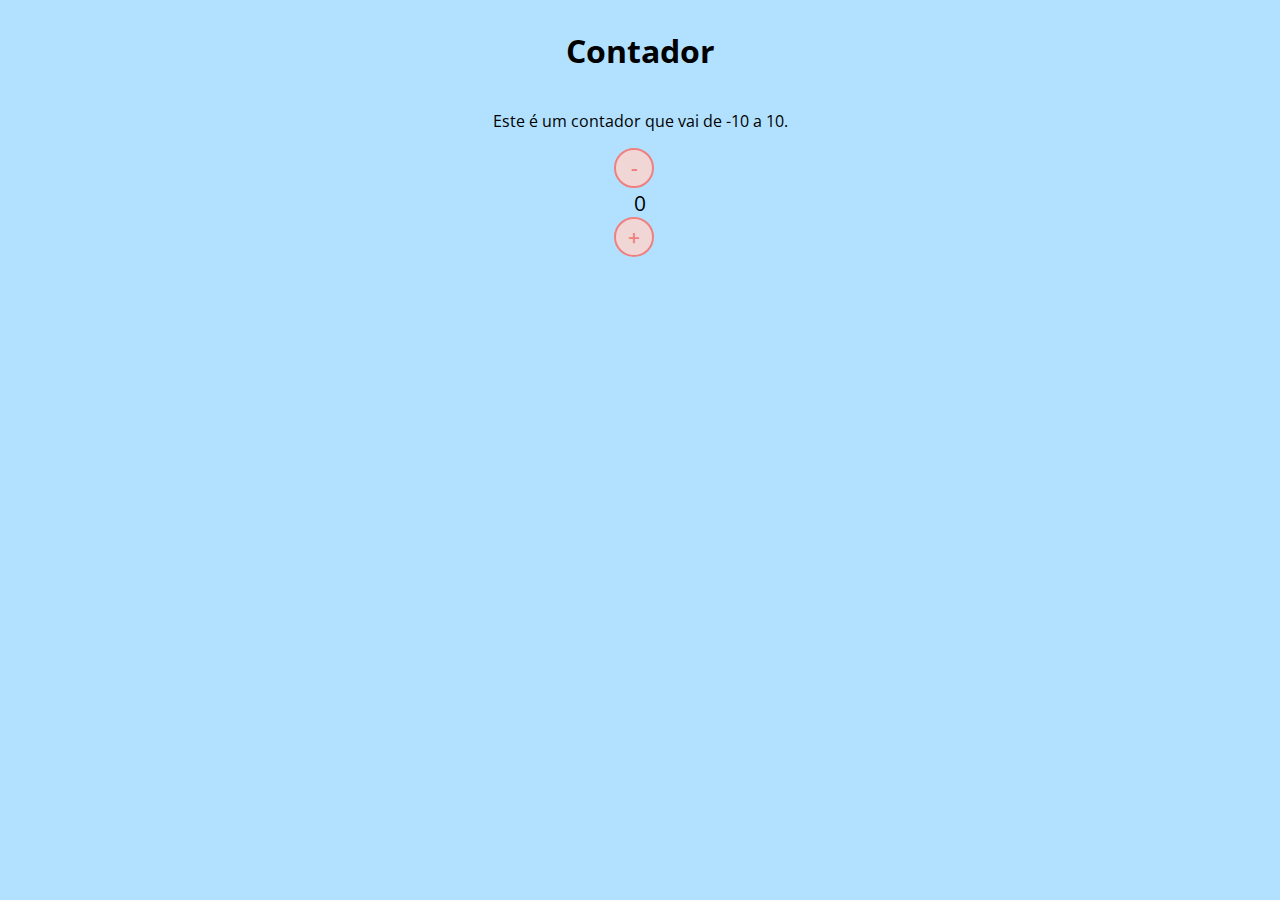
<file: javascript - 01/index.html>
<!DOCTYPE html>
<html lang="en">
<head>
    <meta charset="UTF-8">
    <meta http-equiv="X-UA-Compatible" content="IE=edge">
    <meta name="viewport" content="width=device-width, initial-scale=1.0">
    <link rel="stylesheet" href="./assets/css/style.css"/>
    <title>Contador</title>
</head>
<body>
    <h1>Contador</h1>
    <p>Este é um contador que vai de -10 a 10.</p>

    <div>
        <button id="subtração">-</button>
        <span id="currentNumber">0</span>
        <button id="soma">+</button>
    </div>

    <script src="./assets/js/teste.js"></script>
</body>
</html>
</file>
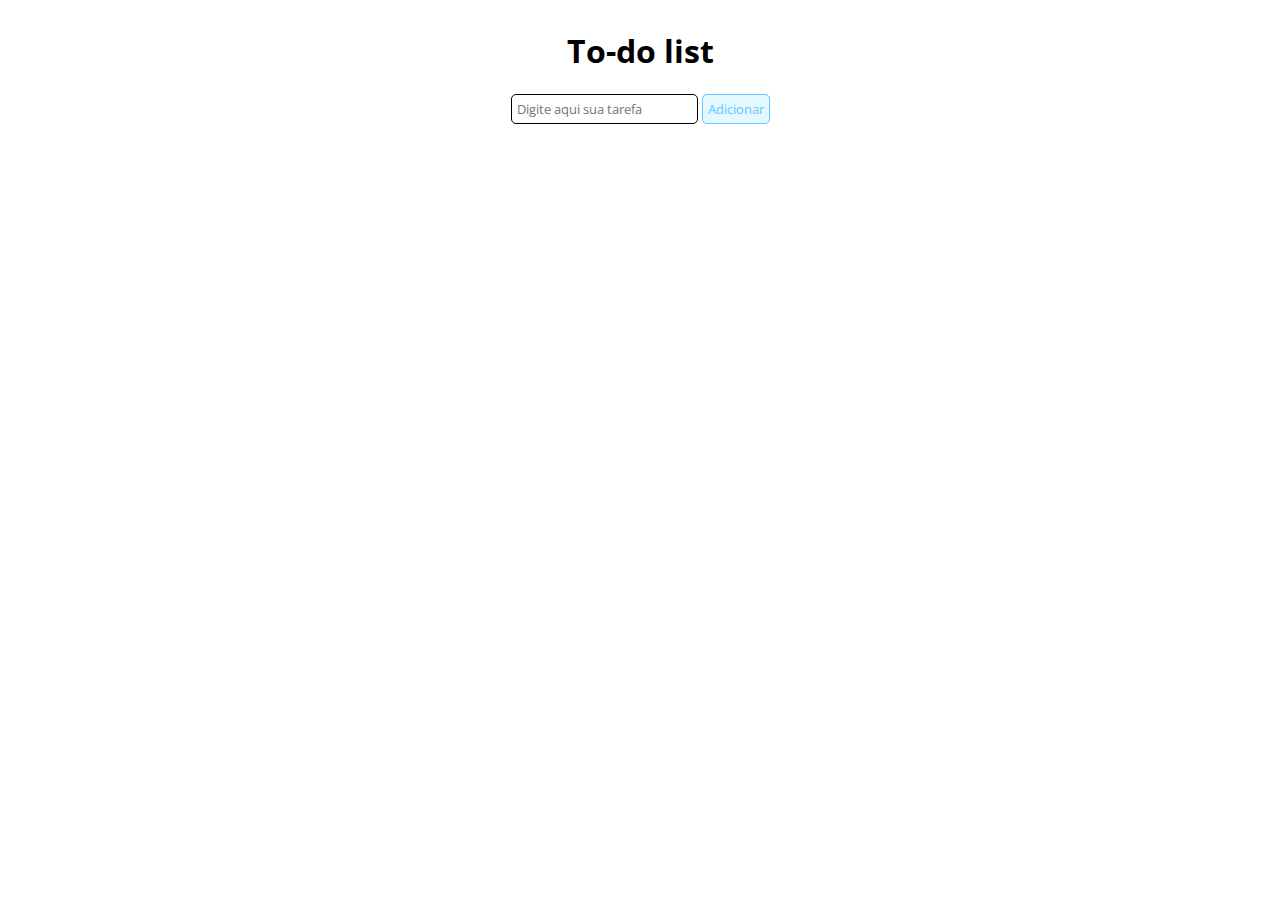
<file: To-do list/index.html>
<!DOCTYPE html>
<html lang="en">

<head>
    <meta charset="UTF-8">
    <meta http-equiv="X-UA-Compatible" content="IE=edge">
    <meta name="viewport" content="width=device-width, initial-scale=1.0">
    <link rel="stylesheet" href="./css/stylo.css">
    <title>Document</title>
</head>

<body>
    <h1>To-do list</h1>

    <div id="list">
        <form id="task-form">

            <input id="task-input" name="tarefa" type="text" placeholder="Digite aqui sua tarefa" />
            <button type="submit">Adicionar</button>

        </form>
        <div id="tasks"></div>
    </div>

    <script src="./js/script.js"></script>
</body>

</html>
</file>
<file: javascript - 01/assets/css/style.css>
@import url('https://fonts.googleapis.com/css2?family=Open+Sans:wght@300;600&display=swap');

* {
    font-family: 'Open Sans', sans-serif;
}

body {
    display: flex;
    align-items: center;
    justify-content: center;
    flex-direction: column;
    background-color: rgb(177, 225, 255);
}

button {
    height: 40px;
    width: 40px;
    border-radius: 50%;
    border: 2px solid lightcoral;
    background-color: rgb(241, 214, 214);
    color: lightcoral;
    font-size: 16pt;
    font-weight: 600;
    text-align: center;
}

#counter {
    display: flex;
}

#currentNumber {
    display: flex;
    align-items: center;
    margin: 0 20px;
    font-size: 16pt;
}
</file>
<file: To-do list/css/stylo.css>
@import url("https://fonts.googleapis.com/css2?family=Open+Sans:wght@300;600&display=swap");

* {
  font-family: "Open Sans", sans-serif;
}

body {
  display: flex;
  align-items: center;
  justify-content: center;
  flex-direction: column;
}

button {
  border: 1px solid rgb(105, 197, 255);
  border-radius: 5px;
  background-color: rgb(227, 248, 255);
  color: rgb(105, 197, 255);
  text-align: center;
  padding: 5px;
}

input[type="text"] {
  padding: 5px;
  border-radius: 5px;
  border: 1px solid black;
}

#tasks {
  display: flex;
  flex-direction: column;
  margin-top: 20px;
}

.task-item {
  display: flex;
  align-items: center;
  margin-bottom: 10px;
}

:checked + label {
  text-decoration: line-through;
  color: grey;
}
</file>
